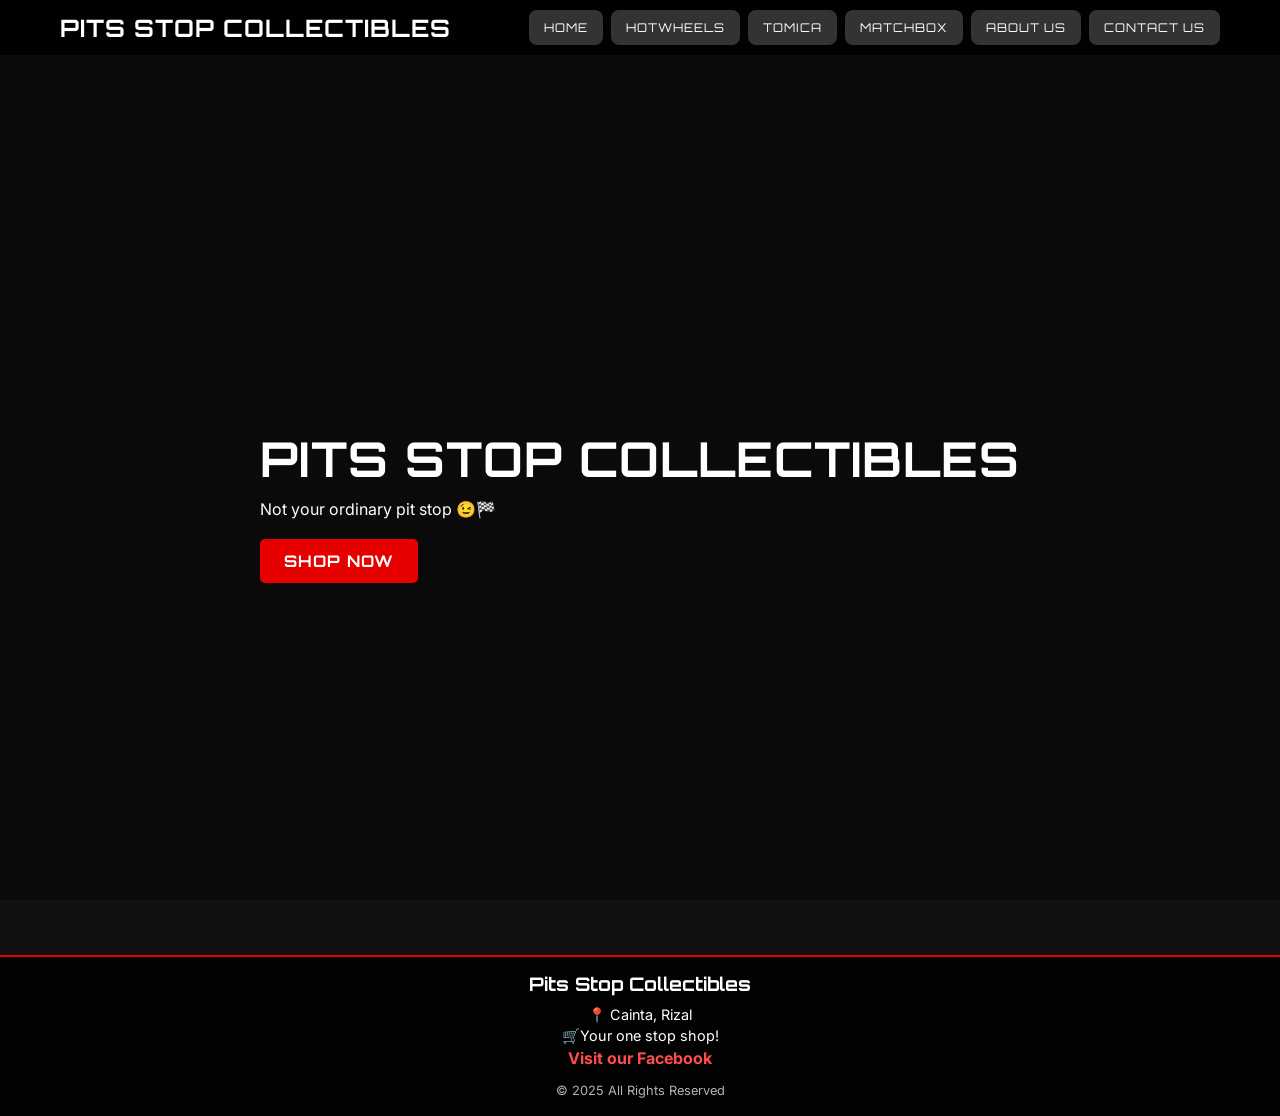
<file: index.html>
<!DOCTYPE html>
<html lang="en">
<head>
    <meta charset="UTF-8">
    <meta name="viewport" content="width=device-width, initial-scale=1.0">
    <title>Home | Pits Stop Collectibles</title>
    <link rel="icon" type="image/png" href="https://raw.githubusercontent.com/XyrishLey/Pits-Stops-Collectibles-Website/refs/heads/main/favicon.ico">
    <link href="https://fonts.googleapis.com/css2?family=Orbitron:wght@700&family=Inter:wght@400;700&display=swap" rel="stylesheet">
    <link rel="stylesheet" href="style.css">
</head>
<body>
    <header>
        <nav class="nav-bar">
            <a href="home.html" class="nav-logo">
                <h2 class="logo-text">Pits Stop Collectibles</h2>
            </a>
            <ul class="nav-menu">
                <li class="nav-item"><a href="index.html" class="nav-button">Home</a></li>
                <li class="nav-item"><a href="hotwheels.html" class="nav-button">Hotwheels</a></li>
                <li class="nav-item"><a href="tomica.html" class="nav-button">Tomica</a></li>
                <li class="nav-item"><a href="matchbox.html" class="nav-button">Matchbox</a></li>
                <li class="nav-item"><a href="aboutUs.html" class="nav-button">About Us</a></li>
                <li class="nav-item">
                    <a href="https://www.facebook.com/profile.php?id=61572190615239" class="nav-button">Contact Us</a>
                </li>
            </ul>
        </nav>
    </header>

    <section class="hero">
        <div class="hero-inner">
            <h1>Pits Stop Collectibles</h1>
            <p>Not your ordinary pit stop 😉🏁</p>
            <a href="hotwheels.html" class="cta-button">Shop now</a>
        </div>
    </section>
    
 <footer class="footer">
    <div class="footer-container">
        <h3>Pits Stop Collectibles</h3>
        <p>📍 Cainta, Rizal</p>
        <p>🛒Your one stop shop!</p>

        <a href="https://www.facebook.com/profile.php?id=61572190615239" target="_blank">
            Visit our Facebook
        </a>

        <p class="copyright">© 2025 All Rights Reserved</p>
    </div>
</footer>
    
</body>
</html>
</file>
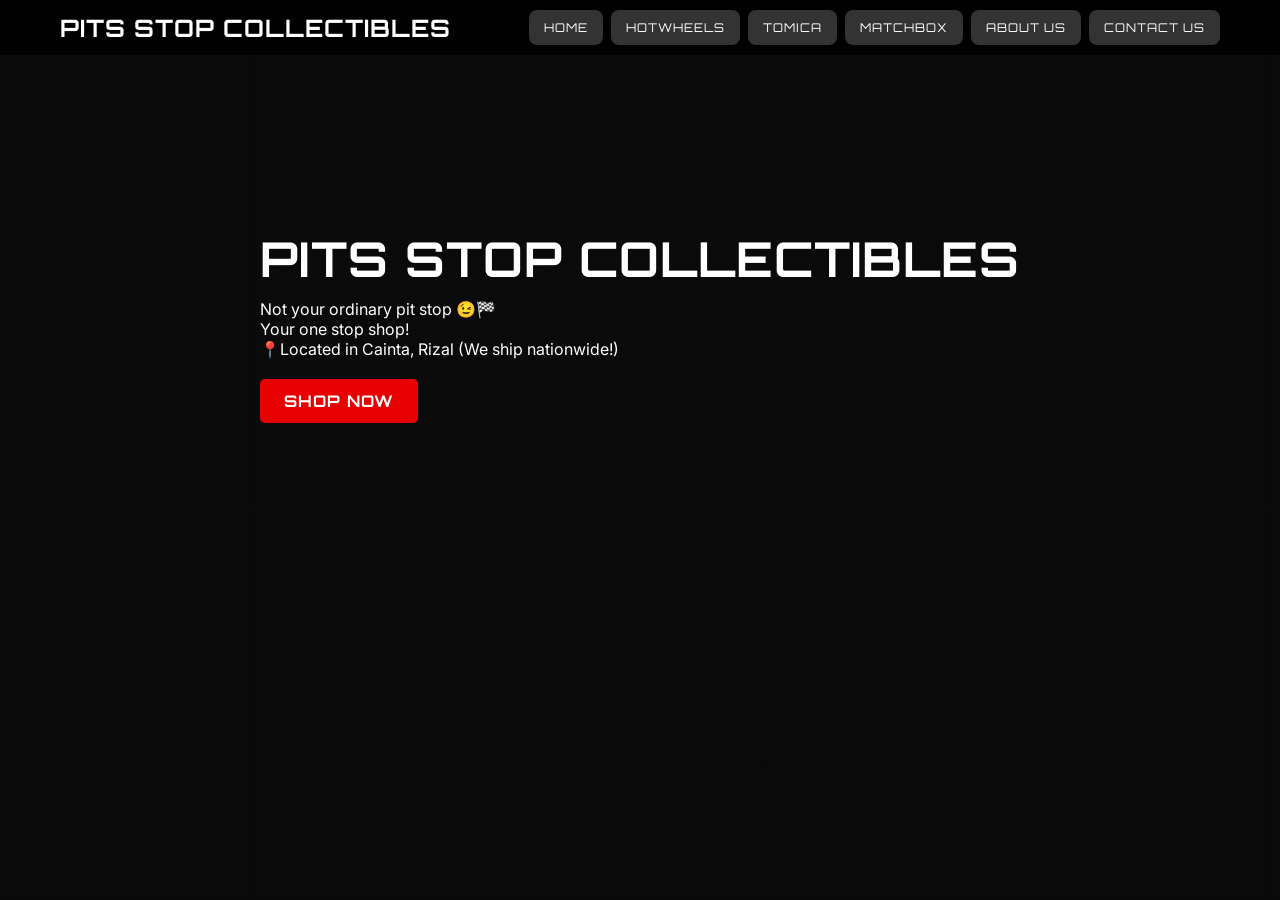
<file: WEBDEV PROJ 2/home.html>
<!DOCTYPE html>
<html lang="en">
<head>
    <meta charset="UTF-8">
    <meta name="viewport" content="width=device-width, initial-scale=1.0">
    <title>Home | Pits Stop Collectibles</title>
    <link rel="icon" type="image/png" href="https://raw.githubusercontent.com/XyrishLey/Pits-Stops-Collectibles-Website/refs/heads/main/favicon.ico">
    <link href="https://fonts.googleapis.com/css2?family=Orbitron:wght@700&family=Inter:wght@400;700&display=swap" rel="stylesheet">
    <link rel="stylesheet" href="style.css">
</head>
<body>
    <header>
        <nav class="nav-bar">
            <a href="home.html" class="nav-logo">
                <h2 class="logo-text">Pits Stop Collectibles</h2>
            </a>
            <ul class="nav-menu">
                <li class="nav-item"><a href="home.html" class="nav-button">Home</a></li>
                <li class="nav-item"><a href="hotwheels.html" class="nav-button">Hotwheels</a></li>
                <li class="nav-item"><a href="tomica.html" class="nav-button">Tomica</a></li>
                <li class="nav-item"><a href="matchbox.html" class="nav-button">Matchbox</a></li>
                <li class="nav-item"><a href="aboutUs.html" class="nav-button">About Us</a></li>
                <li class="nav-item">
                    <a href="https://www.facebook.com/profile.php?id=61572190615239" class="nav-button">Contact Us</a>
                </li>
            </ul>
        </nav>
    </header>

    <section class="hero">
        <div class="hero-inner">
            <h1>Pits Stop Collectibles</h1>
            <p>Not your ordinary pit stop 😉🏁</p>
            <p>Your one stop shop!</p>
            <p>📍Located in Cainta, Rizal (We ship nationwide!)</p>
            <a href="hotwheels.html" class="cta-button">Shop now</a>
        </div>
    </section>
</body>
</html>
</file>
<file: style.css>
* {
    margin: 0;
    padding: 0;
    box-sizing: border-box;
    font-family: 'Inter', sans-serif;
}

body {
    display: flex;
    flex-direction: column;
    min-height: 100vh;
    margin: 0;
    padding: 0;
    background-image: linear-gradient(rgba(0, 0, 0, 0.4), rgba(0, 0, 0, 0.4)), 
                      url('https://raw.githubusercontent.com/XyrishLey/Pits-Stops-Collectibles-Website/refs/heads/main/cover%20photo.jpg');
    background-size: cover;
    background-position: center;
    background-attachment: fixed;
    background-repeat: no-repeat;
    background-color: #111;
}

.logo-text, .hero-inner h1, .product-card h3, .nav-button, .cta-button, .buy-btn {
    font-family: 'Orbitron', sans-serif;
    text-transform: uppercase;
    letter-spacing: 1px;
}

header {
    width: 100%;
    background-color: rgba(0, 0, 0, 0.9);
    padding: 10px 0;
    position: relative; 
    z-index: 10;
}

.hero {
    margin-top: 0;
    height: 90vh; 
    width: 100%;
    background: transparent;
    display: flex;
    flex-direction: column;
    align-items: center;
    justify-content: center;
    color: white;
    padding-bottom: 100px;
}

.hero-inner h1 {
    font-size: 3rem;
    margin-bottom: 10px;
}

.cta-button {
    display: inline-block;
    padding: 12px 24px;
    background-color: #e60000;
    color: white;
    text-decoration: none;
    border-radius: 5px;
    font-weight: bold;
    margin-top: 20px;
    transition: transform 0.3s, background-color 0.3s;
}

.cta-button:hover {
    transform: scale(1.1);
    background-color: #ff0000;
}

.nav-logo {
    color: inherit; 
    text-decoration: none; 
    display: inline-block;
    transition: transform 0.3s;
}

.nav-logo:hover {
    transform: scale(1.05);
}

.logo-text {
    color: white;
    margin: 0;
    text-decoration: none;
}

.nav-bar {
    display: flex;
    justify-content: space-between;
    align-items: center;
    max-width: 1200px;
    margin: 0 auto;
    padding: 0 20px;

}

.nav-menu {
    display: flex;
    list-style: none;
    gap: 8px;
    margin: 0;
    padding: 0;
    align-items: center;
}

.nav-button {
    display: inline-block;
    padding: 10px 15px;
    background-color: #333;
    color: white;
    text-decoration: none;
    border-radius: 8px;
    transition: 0.3s;
    font-size: 0.75rem;
    white-space: nowrap;
}

.nav-button:hover {
    background-color: #555;
    transform: translateY(-3px);
    box-shadow: 0 5px 15px rgba(255, 255, 255, 0.1);
}

.products {
    display: grid;
    grid-template-columns: repeat(4, 1fr);
    gap: 20px;
    padding: 20px;
    z-index: 1; 
}

.product-card {
    background: rgba(255, 255, 255, 0.6);
    backdrop-filter: blur(10px);
    -webkit-backdrop-filter: blur(10px); 
    border: 1px solid rgba(255, 255, 255, 0.3);
    border-radius: 12px;
    padding: 15px;
    text-align: center;
    box-shadow: 0 8px 32px rgba(0, 0, 0, 0.2);
    transition: transform 0.3s, box-shadow 0.3s, background 0.3s;
    cursor: pointer;
}

.product-card h3 {
    color: #000;
    margin-top: 10px;
    font-size: 1rem;
}

.product-card p {
    font-weight: bold;
    color: #e60000;
    margin: 5px 0;
}

.product-card:hover {
    transform: translateY(-10px);
    background: rgba(255, 255, 255, 0.85);
    box-shadow: 0 10px 20px rgba(0, 0, 0, 0.4);
}

.product-card img {
    width: auto;
    height: 400px;
    object-fit: contain;
    border-radius: 10px;
}

.product-card button, .buy-btn {
    background: #ff4d4d;
    color: white;
    border: none;
    padding: 10px;
    margin-top: 10px;
    width: 100%;
    border-radius: 8px;
    cursor: pointer;
    display: inline-block;
    text-decoration: none;
    transition: 0.3s;
    font-weight: bold;
}

.product-card button:hover, .buy-btn:hover {
    background: #e60000;
    transform: scale(1.02);
}

.about-hero {
    height: 90vh; 
    width: 100%;
    background: transparent; 
    display: flex;
    flex-direction: column;
    align-items: center;
    justify-content: center;
    color: white;
    text-align: center;
}

.social-container {
    display: flex;
    gap: 60px;
    margin-bottom: 40px;
}

.social-box {
    text-decoration: none;
    color: white;
    display: flex;
    flex-direction: column;
    align-items: center;
    transition: transform 0.3s;
}

.social-box:hover {
    transform: scale(1.1);
}

.social-box img {
    width: 120px;
    height: 120px;
    margin-bottom: 10px;
}

.about-description {
    max-width: 700px;
    background: rgba(0, 0, 0, 0.7); 
    padding: 20px;
    border-radius: 10px;
    font-size: 1.1rem;
    line-height: 1.5;
}

footer {
    width: 100%;
    background: rgba(0, 0, 0, 0.9);
    color: white;
    text-align: center;
    padding: 15px 10px;
    border-top: 2px solid #e60000;
}

.footer-container {
    max-width: 800px;
    margin: auto;
}

.footer h3 {
    font-family: 'Orbitron', sans-serif;
    margin-bottom: 10px;
}

.footer p {
    margin: 3px 0;
    font-size: 0.9rem;
}

.footer a {
    color: #ff4d4d;
    text-decoration: none;
    font-weight: bold;
    transition: 0.3s;
}

.footer a:hover {
    color: white;
}

.footer .copyright {
    margin-top: 15px;
    font-size: 0.8rem;
    opacity: 0.7;
}

.hero {
    min-height: 100vh !important;
    height: auto !important;
    padding: 80px 20px !important;
}

footer {
    margin-top: auto;
}

@media (max-width: 768px) {

    .nav-bar {
        flex-direction: column;
        align-items: flex-start;
    }

    .logo-text {
        font-size: 1rem;
    }

    .nav-menu {
        flex-direction: row;
        overflow-x: auto;
        white-space: nowrap;
        width: 100%;
        gap: 8px;
        margin-top: 10px;
        padding-bottom: 5px;
    }

    .nav-menu::-webkit-scrollbar {
        display: none;
    }

    .nav-button {
        flex: 0 0 auto;
        font-size: 0.7rem;
        padding: 8px 12px;
    }

    .hero {
        height: auto;
        padding: 80px 15px 120px; 
        text-align: center;
    }

    .hero-inner {
        padding: 0 10px;
    }

    .hero-inner h1 {
        font-size: 1.6rem;
        line-height: 1.2;
        word-break: break-word;
        margin-bottom: 10px;
    }

    .hero-inner p {
        font-size: 0.85rem;
        margin-bottom: 8px;
    }

    .cta-button {
        font-size: 0.9rem;
        padding: 10px 20px;
        margin-bottom: 20px;
    }

    footer {
        padding: 25px 15px;
    }

     .hero {
        min-height: 100vh;
        padding: 100px 15px 120px;
    }

    .hero-inner h1 {
        font-size: 1.6rem;
        line-height: 1.2;
    }

    @media (max-width: 768px) {

    .social-box img {
        width: 65px;
        height: 65px;
    }

    .social-container {
        gap: 20px;
    }

    .about-description {
        max-width: 90%;
        padding: 12px;
        font-size: 0.8rem;
    }

    .about-description p {
        margin-bottom: 6px;
    }
        
@media (max-width: 768px) {

    .products {
        grid-template-columns: repeat(2, 1fr);
        gap: 12px;
        padding: 12px;
    }

    .product-card {
        padding: 10px;
        border-radius: 10px;
    }

    .product-card img {
        height: 150px;
    }

    .product-card h3 {
        font-size: 0.8rem;
        line-height: 1.2;
    }

    .product-card p {
        font-size: 0.85rem;
    }

    .buy-btn {
        font-size: 0.75rem;
        padding: 6px;
    }

}

@media (max-width: 480px) {

    .products {
        grid-template-columns: 1fr;
    }

    .product-card img {
        height: 140px;
    }

}
</file>
<file: WEBDEV PROJ 2/style.css>
* {
    margin: 0;
    padding: 0;
    box-sizing: border-box;
    font-family: 'Inter', sans-serif;
}

body {
    margin: 0;
    padding: 0;
    background-image: linear-gradient(rgba(0, 0, 0, 0.4), rgba(0, 0, 0, 0.4)), 
                      url('https://raw.githubusercontent.com/XyrishLey/Pits-Stops-Collectibles-Website/refs/heads/main/cover%20photo.jpg');
    background-size: cover;
    background-position: center;
    background-attachment: fixed;
    background-repeat: no-repeat;
    background-color: #111;
}

.logo-text, .hero-inner h1, .product-card h3, .nav-button, .cta-button, .buy-btn {
    font-family: 'Orbitron', sans-serif;
    text-transform: uppercase;
    letter-spacing: 1px;
}

header {
    width: 100%;
    background-color: rgba(0, 0, 0, 0.9);
    padding: 10px 0;
    position: relative; 
    z-index: 10;
}

.hero {
    margin-top: 0;
    height: 60vh; 
    width: 100%;
    background: transparent;
    display: flex;
    flex-direction: column;
    align-items: center;
    justify-content: center;
    color: white;
}

.hero-inner h1 {
    font-size: 3rem;
    margin-bottom: 10px;
}

.cta-button {
    display: inline-block;
    padding: 12px 24px;
    background-color: #e60000;
    color: white;
    text-decoration: none;
    border-radius: 5px;
    font-weight: bold;
    margin-top: 20px;
    transition: transform 0.3s, background-color 0.3s;
}

.cta-button:hover {
    transform: scale(1.1);
    background-color: #ff0000;
}

.nav-logo {
    color: inherit; 
    text-decoration: none; 
    display: inline-block;
    transition: transform 0.3s;
}

.nav-logo:hover {
    transform: scale(1.05);
}

.logo-text {
    color: white;
    margin: 0;
    text-decoration: none;
}

.nav-bar {
    display: flex;
    justify-content: space-between;
    align-items: center;
    max-width: 1200px;
    margin: 0 auto;
    padding: 0 20px;
}

.nav-menu {
    display: flex;
    list-style: none;
    gap: 8px;
    margin: 0;
    padding: 0;
    align-items: center;
}

.nav-button {
    display: inline-block;
    padding: 10px 15px;
    background-color: #333;
    color: white;
    text-decoration: none;
    border-radius: 8px;
    transition: 0.3s;
    font-size: 0.75rem;
    white-space: nowrap;
}

.nav-button:hover {
    background-color: #555;
    transform: translateY(-3px);
    box-shadow: 0 5px 15px rgba(255, 255, 255, 0.1);
}

.products {
    display: grid;
    grid-template-columns: repeat(4, 1fr);
    gap: 20px;
    padding: 20px;
    z-index: 1; 
}

.product-card {
    background: rgba(255, 255, 255, 0.6);
    backdrop-filter: blur(10px);
    -webkit-backdrop-filter: blur(10px); 
    border: 1px solid rgba(255, 255, 255, 0.3);
    border-radius: 12px;
    padding: 15px;
    text-align: center;
    box-shadow: 0 8px 32px rgba(0, 0, 0, 0.2);
    transition: transform 0.3s, box-shadow 0.3s, background 0.3s;
    cursor: pointer;
}

.product-card h3 {
    color: #000;
    margin-top: 10px;
    font-size: 1rem;
}

.product-card p {
    font-weight: bold;
    color: #e60000;
    margin: 5px 0;
}

.product-card:hover {
    transform: translateY(-10px);
    background: rgba(255, 255, 255, 0.85);
    box-shadow: 0 10px 20px rgba(0, 0, 0, 0.4);
}

.product-card img {
    width: auto;
    height: 400px;
    object-fit: contain;
    border-radius: 10px;
}

.product-card button, .buy-btn {
    background: #ff4d4d;
    color: white;
    border: none;
    padding: 10px;
    margin-top: 10px;
    width: 100%;
    border-radius: 8px;
    cursor: pointer;
    display: inline-block;
    text-decoration: none;
    transition: 0.3s;
    font-weight: bold;
}

.product-card button:hover, .buy-btn:hover {
    background: #e60000;
    transform: scale(1.02);
}

.about-hero {
    height: 90vh; 
    width: 100%;
    background: transparent; 
    display: flex;
    flex-direction: column;
    align-items: center;
    justify-content: center;
    color: white;
    text-align: center;
}

.social-container {
    display: flex;
    gap: 60px;
    margin-bottom: 40px;
}

.social-box {
    text-decoration: none;
    color: white;
    display: flex;
    flex-direction: column;
    align-items: center;
    transition: transform 0.3s;
}

.social-box:hover {
    transform: scale(1.1);
}

.social-box img {
    width: 120px;
    height: 120px;
    margin-bottom: 10px;
}

.about-description {
    max-width: 700px;
    background: rgba(0, 0, 0, 0.7); 
    padding: 20px;
    border-radius: 10px;
    font-size: 1.1rem;
    line-height: 1.5;
}
</file>
